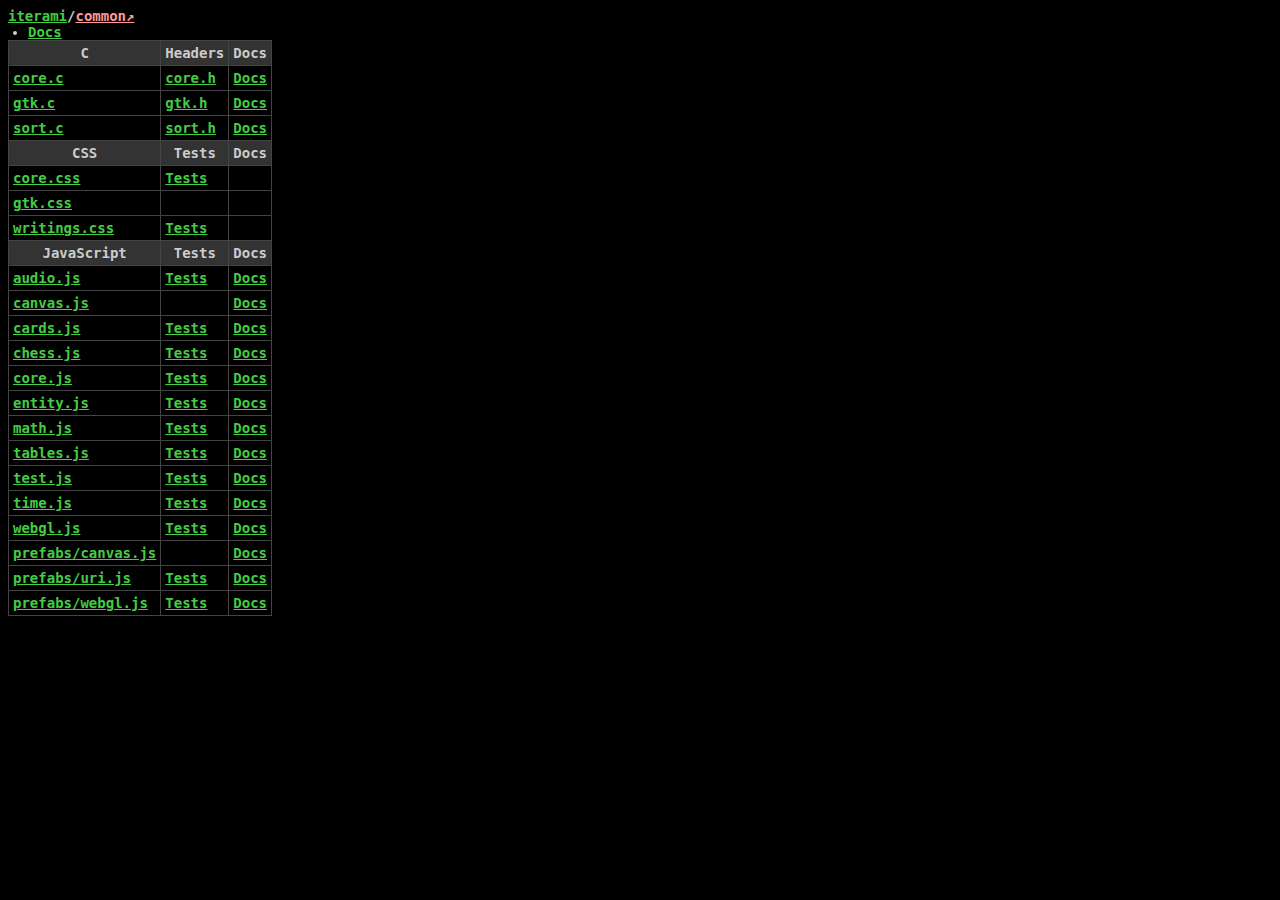
<file: index.htm>
<!doctype html>
<meta charset=utf-8>
<meta content="width=device-width,initial-scale=1" name=viewport>
<title>common</title>
<link href=css/writings.css rel=stylesheet>

<a href=../index.htm>iterami</a>/<a class=external href=https://github.com/iterami/common rel=noreferrer>common</a>
<ul>
  <li><a href=../Docs.htm/index.htm>Docs</a>
</ul>
<table>
  <tr class=header>
    <td>C
    <td>Headers
    <td>Docs
  <tr>
    <td><a href=c/core.c>core.c</a>
    <td><a href=c/core.h>core.h</a>
    <td><a href=../Docs.htm/common/c/core.htm>Docs</a>
  <tr>
    <td><a href=c/gtk.c>gtk.c</a>
    <td><a href=c/gtk.h>gtk.h</a>
    <td><a href=../Docs.htm/common/c/gtk.htm>Docs</a>
  <tr>
    <td><a href=c/sort.c>sort.c</a>
    <td><a href=c/sort.h>sort.h</a>
    <td><a href=../Docs.htm/common/c/sort.htm>Docs</a>
  <tr class=header>
    <td>CSS
    <td>Tests
    <td>Docs
  <tr>
    <td><a href=css/core.css>core.css</a>
    <td><a href=../Docs.htm/tests/common-core-css.htm>Tests</a>
    <td>
  <tr>
    <td><a href=css/gtk.css>gtk.css</a>
    <td>
    <td>
  <tr>
    <td><a href=css/writings.css>writings.css</a>
    <td><a href=../Docs.htm/tests/common-writings-css.htm>Tests</a>
    <td>
  <tr class=header>
    <td>JavaScript
    <td>Tests
    <td>Docs
  <tr>
    <td><a href=js/audio.js>audio.js</a>
    <td><a href=../Docs.htm/tests/common-audio-js.htm>Tests</a>
    <td><a href=../Docs.htm/common/js/audio.htm>Docs</a>
  <tr>
    <td><a href=js/canvas.js>canvas.js</a>
    <td>
    <td><a href=../Docs.htm/common/js/canvas.htm>Docs</a>
  <tr>
    <td><a href=js/cards.js>cards.js</a>
    <td><a href=../Docs.htm/tests/common-cards-js.htm>Tests</a>
    <td><a href=../Docs.htm/common/js/cards.htm>Docs</a>
  <tr>
    <td><a href=js/chess.js>chess.js</a>
    <td><a href=../Docs.htm/tests/common-chess-js.htm>Tests</a>
    <td><a href=../Docs.htm/common/js/chess.htm>Docs</a>
  <tr>
    <td><a href=js/core.js>core.js</a>
    <td><a href=../Docs.htm/tests/common-core-js.htm>Tests</a>
    <td><a href=../Docs.htm/common/js/core.htm>Docs</a>
  <tr>
    <td><a href=js/entity.js>entity.js</a>
    <td><a href=../Docs.htm/tests/common-entity-js.htm>Tests</a>
    <td><a href=../Docs.htm/common/js/entity.htm>Docs</a>
  <tr>
    <td><a href=js/math.js>math.js</a>
    <td><a href=../Docs.htm/tests/common-math-js.htm>Tests</a>
    <td><a href=../Docs.htm/common/js/math.htm>Docs</a>
  <tr>
    <td><a href=js/tables.js>tables.js</a>
    <td><a href=../Docs.htm/tests/common-tables-js.htm>Tests</a>
    <td><a href=../Docs.htm/common/js/tables.htm>Docs</a>
  <tr>
    <td><a href=js/test.js>test.js</a>
    <td><a href=../Docs.htm/tests/common-test-js.htm>Tests</a>
    <td><a href=../Docs.htm/common/js/test.htm>Docs</a>
  <tr>
    <td><a href=js/time.js>time.js</a>
    <td><a href=../Docs.htm/tests/common-time-js.htm>Tests</a>
    <td><a href=../Docs.htm/common/js/time.htm>Docs</a>
  <tr>
    <td><a href=js/webgl.js>webgl.js</a>
    <td><a href=../Docs.htm/tests/common-webgl-js.htm>Tests</a>
    <td><a href=../Docs.htm/common/js/webgl.htm>Docs</a>
  <tr>
    <td><a href=js/prefabs/canvas.js>prefabs/canvas.js</a>
    <td>
    <td><a href=../Docs.htm/common/js/prefabs/canvas.htm>Docs</a>
  <tr>
    <td><a href=js/prefabs/uri.js>prefabs/uri.js</a>
    <td><a href=../Docs.htm/tests/common-prefabs-uri-js.htm>Tests</a>
    <td><a href=../Docs.htm/common/js/prefabs/uri.htm>Docs</a>
  <tr>
    <td><a href=js/prefabs/webgl.js>prefabs/webgl.js</a>
    <td><a href=../Docs.htm/tests/common-webgl-levels.htm#prefabs>Tests</a>
    <td><a href=../Docs.htm/common/js/prefabs/webgl.htm>Docs</a>
</table>
</file>
